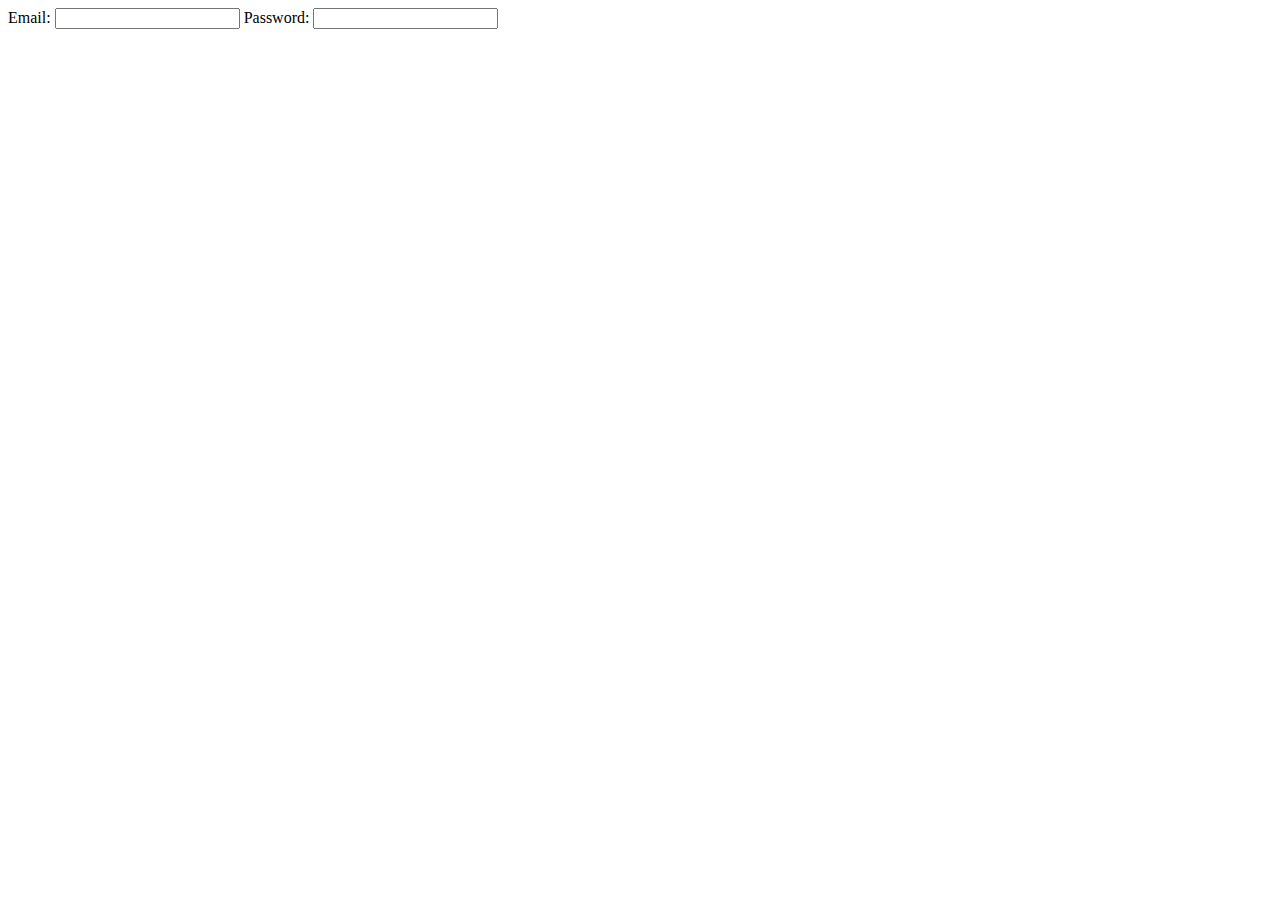
<file: matatu/templates/matatu/signin.html>
<!DOCTYPE html>
<html lang="en">

    <head>
        <meta http-equiv="Content-Type" content="text/html;charset=UTF-8">
        <title>Signin</title>

    </head>
    <body>
        <form action="POST" method="post">
            Email:
            <input type="email" name="email" id="email">
            Password:
            <input type="password" name="password" id="password">
        </form>
    </body>
</html>
</file>
